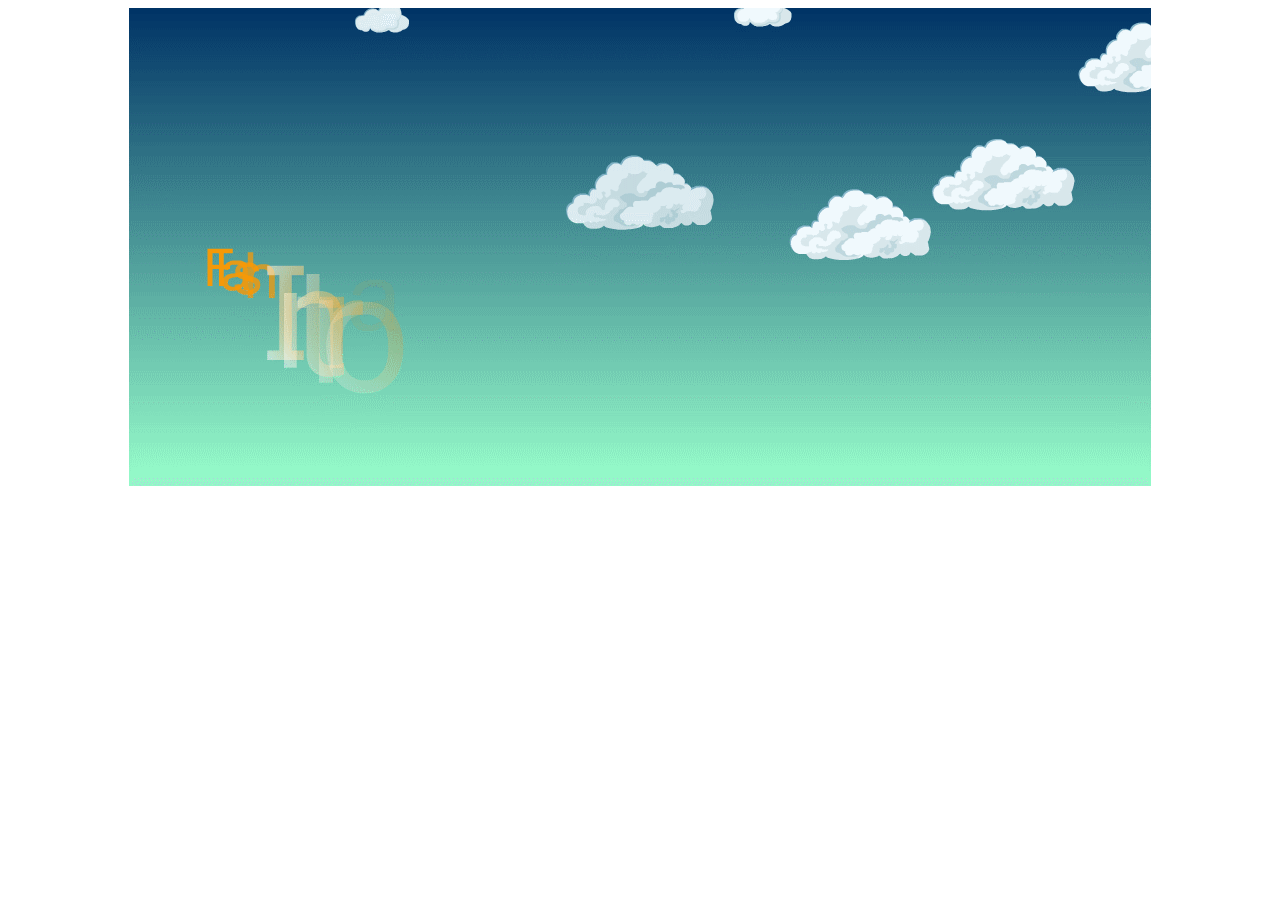
<file: img/h12.html>
<html>
<head>
<title>Aleo Flash Intro Banner Maker</title>
</head>
<body>
<div align="center">

<a href="http://www.aleosoft.com" target="_blank" ><img src="h12.gif" border="0" /></a>

</div>
</body>
</html>
</file>
